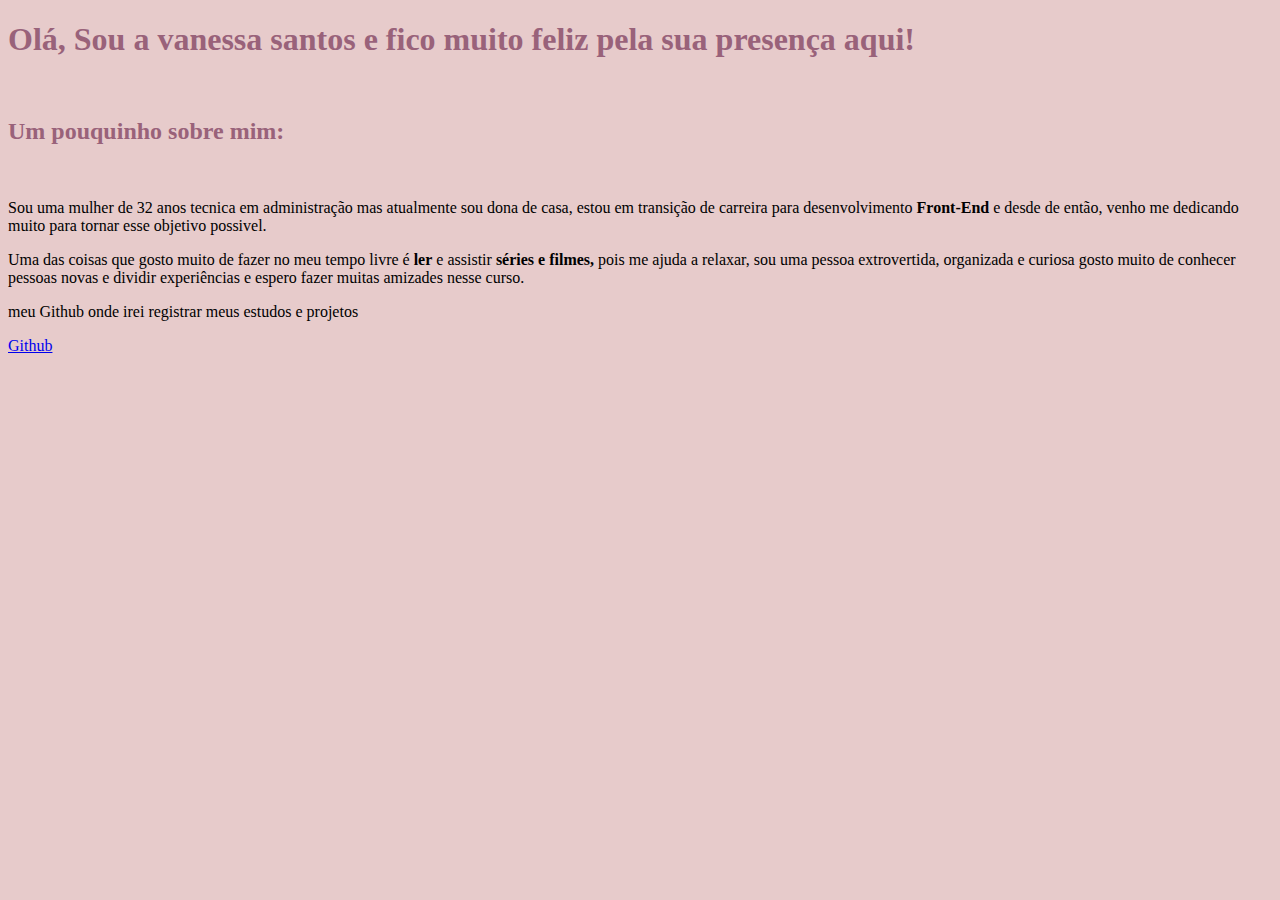
<file: atividade 01/index.html>
<!DOCTYPE html>
<html lang="en">
<head>
    <meta charset="UTF-8">
    <meta name="viewport" content="width=device-width, initial-scale=1.0">
    <title>Primeira página</title>
</head>

<body style="background-color: #E7CBCB;">

    <h1 style="color: #99627A;">Olá, Sou a vanessa santos e fico muito feliz pela sua presença aqui!</h1><br>
    <h2 style="color: #99627A;"> Um pouquinho sobre mim:</h2><br>

    <p> Sou uma mulher de 32 anos tecnica em administração mas atualmente sou dona de casa, estou em transição de carreira para desenvolvimento <b>Front-End</b> e desde de então,
        venho me dedicando muito para tornar esse objetivo possivel.
    </p> 

    <p>
        Uma das coisas que gosto muito de fazer no meu tempo livre é <b>ler</b> e assistir <b>séries e filmes,</b> pois me ajuda a relaxar, sou uma pessoa extrovertida, organizada
        e curiosa gosto muito de conhecer pessoas novas e dividir experiências e espero fazer muitas amizades nesse curso.
    </p>
    
    <p> meu Github onde irei registrar meus estudos e projetos</p>
    <a href="https://github.com/sant1ana" target="_blank">Github</a>
</body>
</html>
</file>
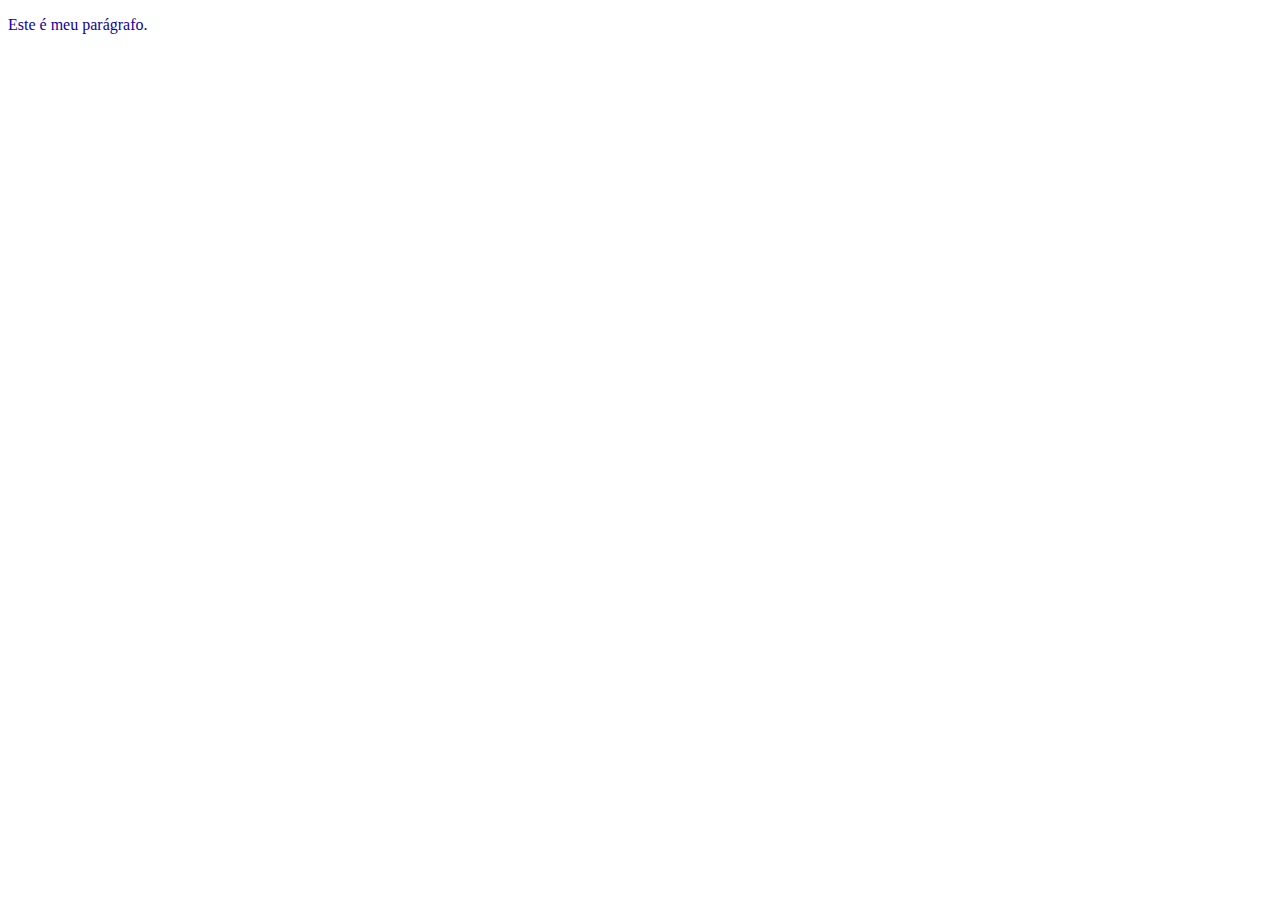
<file: atividade 03/index.html>
<!DOCTYPE html>
<html lang="pt-br">
<head>
    <meta charset="UTF-8">
    <meta http-equiv="X-UA-Compatible" content="IE=edge">
    <meta name="viewport" content="width=device-width, initial-scale=1.0">
    <title>Document</title>
</head>
<body>
    <style>
        p {
            color: #11009E;
        }

    </style>

    <p>Este é meu parágrafo.</p>

</body>
</html>
</file>
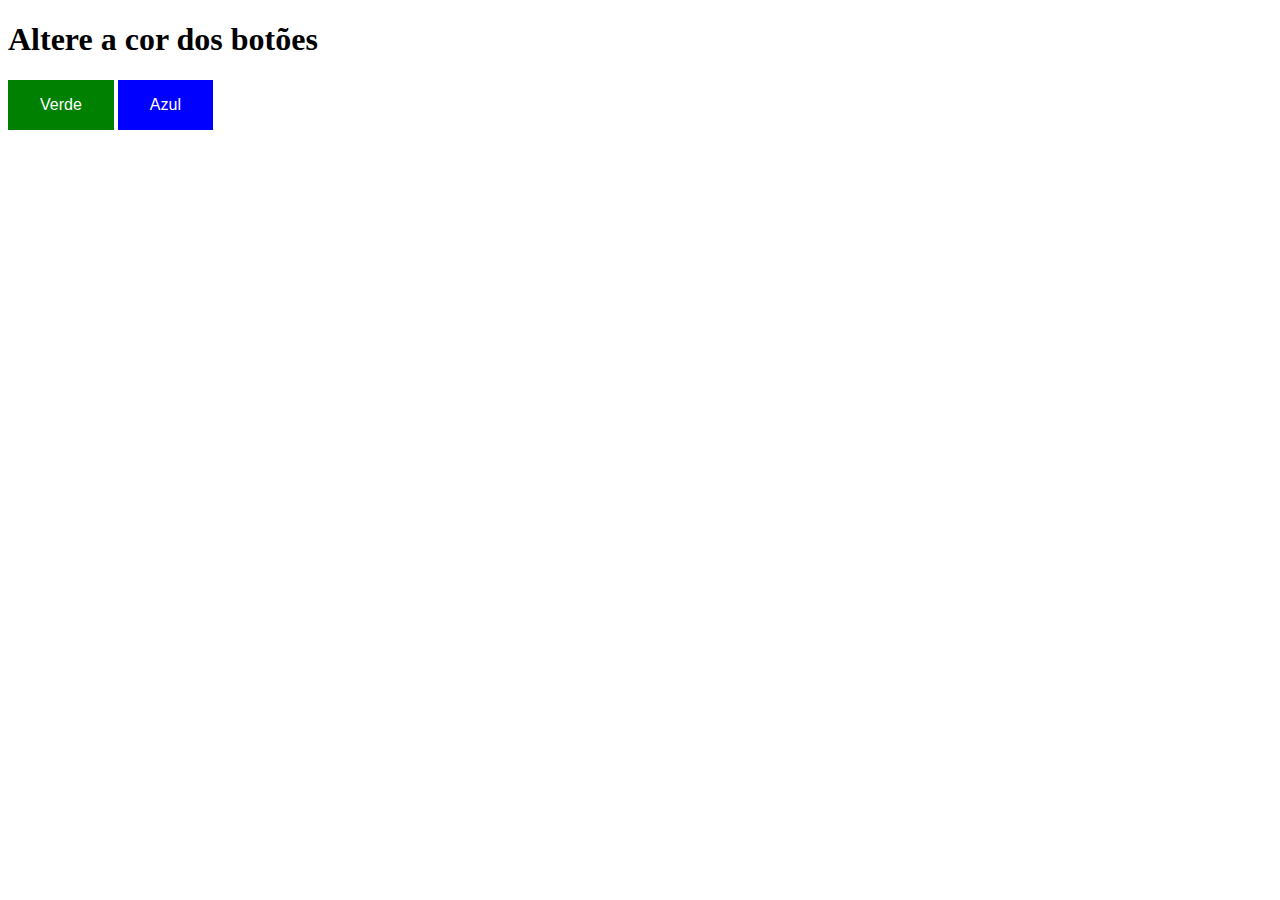
<file: atividade 04/index.html>
<!DOCTYPE html>
<html lang="pt-br">
<head>
    <meta charset="UTF-8">
    <meta http-equiv="X-UA-Compatible" content="IE=edge">
    <meta name="viewport" content="width=device-width, initial-scale=1.0">
    <title>Atividade 04</title>
    <style>
        button {
            border: none;
            color: white;
            padding: 1rem 2rem;
            text-align: center;
            font-size: 1rem;
            cursor: pointer;
        }
        .Verde {
            background-color: green;
        }

        .Azul {
            background-color: blue;
        }
    </style>
</head>
<body>
    <h1>Altere a cor dos botões</h1>

    <button class="Verde">Verde</button>
    <button class="Azul">Azul</button>
</body>
</html>
</file>
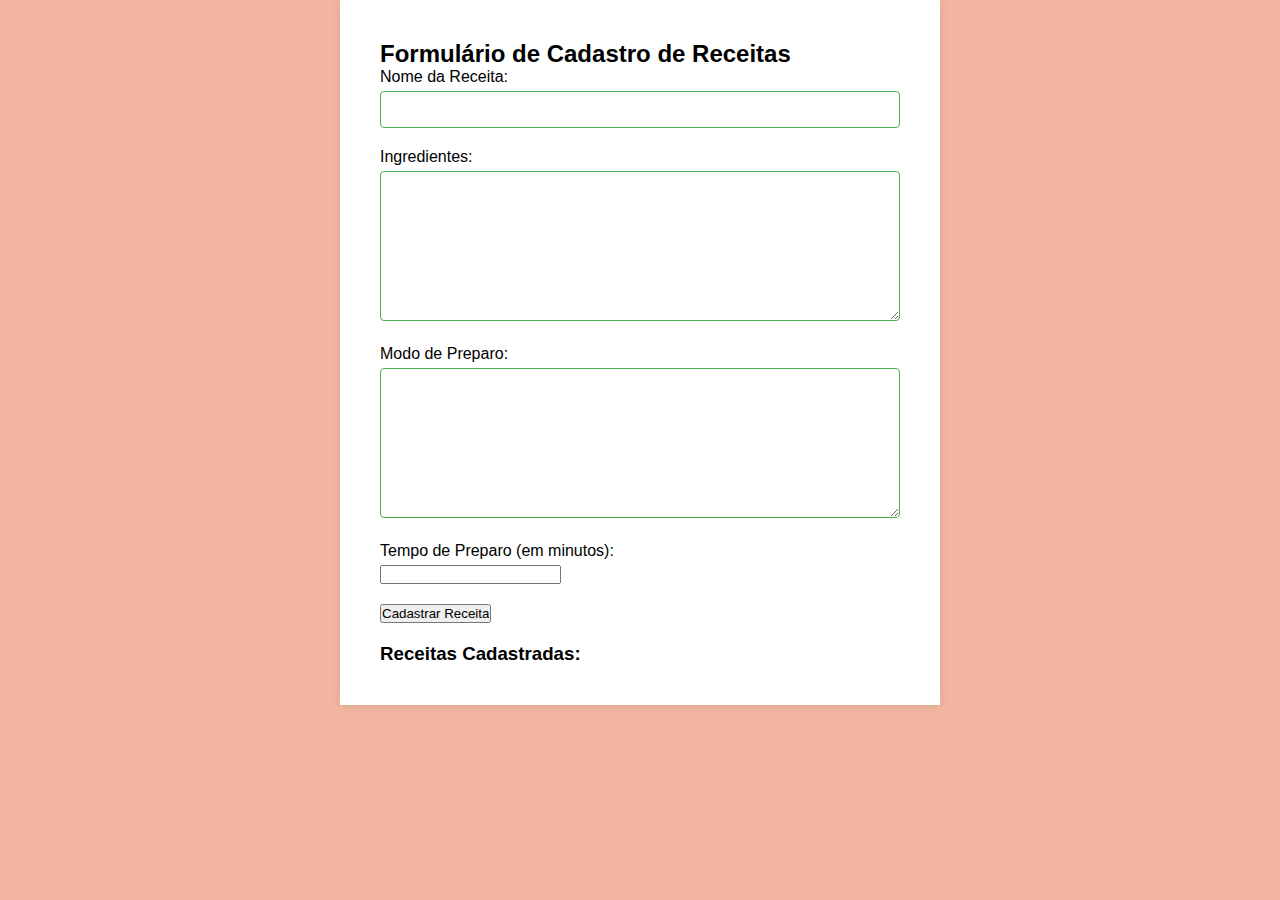
<file: atividade 07/index.html>
<!DOCTYPE html>
<html lang="en">
<head>
    <meta charset="UTF-8">
    <meta name="viewport" content="width=device-width, initial-scale=1.0">
    <title>Formulário de Cadastro de Receitas</title>
    <link rel="stylesheet" href="style.css">
</head>
<body>
    <div class="container">
        <h2>Formulário de Cadastro de Receitas</h2>
    
        <form id="recipe-form">
            <div class="form-group">
            <label for="nome">Nome da Receita:</label>
            <input type="text" id="nome" required>
            </div>
    
            <div class="form-group">
            <label for="ingredientes">Ingredientes:</label>
            <textarea id="ingredientes" required></textarea>
            </div>
    
            <div class="form-group">
            <label for="modo-preparo">Modo de Preparo:</label>
            <textarea id="modo-preparo" required></textarea>
            </div>
    
            <div class="form-group">
            <label for="tempo-preparo">Tempo de Preparo (em minutos):</label>
            <input type="number" id="tempo-preparo" required>
            </div>
    
            <input type="submit" value="Cadastrar Receita">
        </form>
    
        <h3>Receitas Cadastradas:</h3>
        <ul id="recipe-list"></ul>
        </div>

        <script src="script.js"></script>
    
    
</body>
</html>
</file>
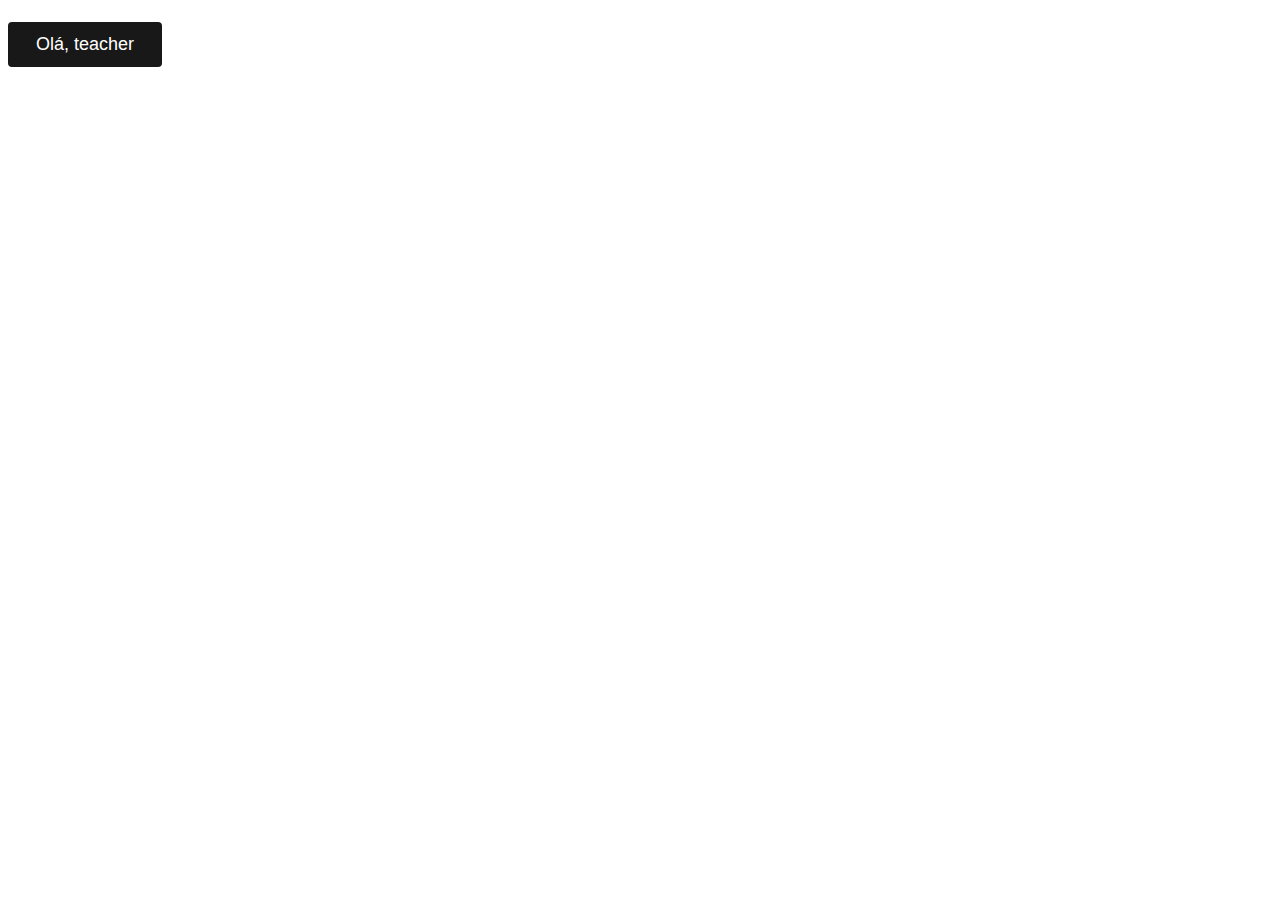
<file: Atividade Extra/Botão.html>
<!DOCTYPE html>
<html lang="pt-br">
<head>
    <meta charset="UTF-8">
    <meta http-equiv="X-UA-Compatible" content="IE=edge">
    <meta name="viewport" content="width=device-width, initial-scale=1.0">
    <title>Document</title>
    <style>
        
    .action{
        background-color: #181818;
        border: 0;
        padding: 12px 28px;
        border-radius: 4px;
        font-size: 18px;
        color: #FFFFFF;
        margin-top: 14px;
        cursor: pointer;
}
    </style>
</head>
<body>
    <button class="action">Olá, teacher</button>
</body>
</html>
</file>
<file: atividade 07/style.css>
*{
    box-sizing: border-box;
    margin: 0;
    padding: 0;
    font-family: "Poppins", sans-serif;
}


body {
    font-family: Arial, sans-serif;
    background-color: #F2B6A0;
}

.container {
    max-width: 600px;
    margin: 0 auto;
    padding: 40px;
    background-color: #fff;
    box-shadow: 0 0 10px rgba(0, 0, 0, 0.1);
}

h1 {
    text-align: center;
    margin-top: 0;
}

form {
    margin-bottom: 20px;
}

.form-group {
    margin-bottom: 20px;
}

.form-group label {
    display: block;
    margin-bottom: 5px;
}

.form-group input[type="text"],
.form-group textarea {
    width: 100%;
    padding: 10px;
    border: 1px solid #4CAF50;
    border-radius: 4px;
}

.form-group textarea {
    height: 150px;
}

.form-group input[type="submit"] {
    padding: 10px 20px;
    background-color: #4CAF50;
    color: white;
    border: none;
    cursor: pointer;
}

.recipe-list {
    list-style-type: none;
    padding: 0;
}
</file>
